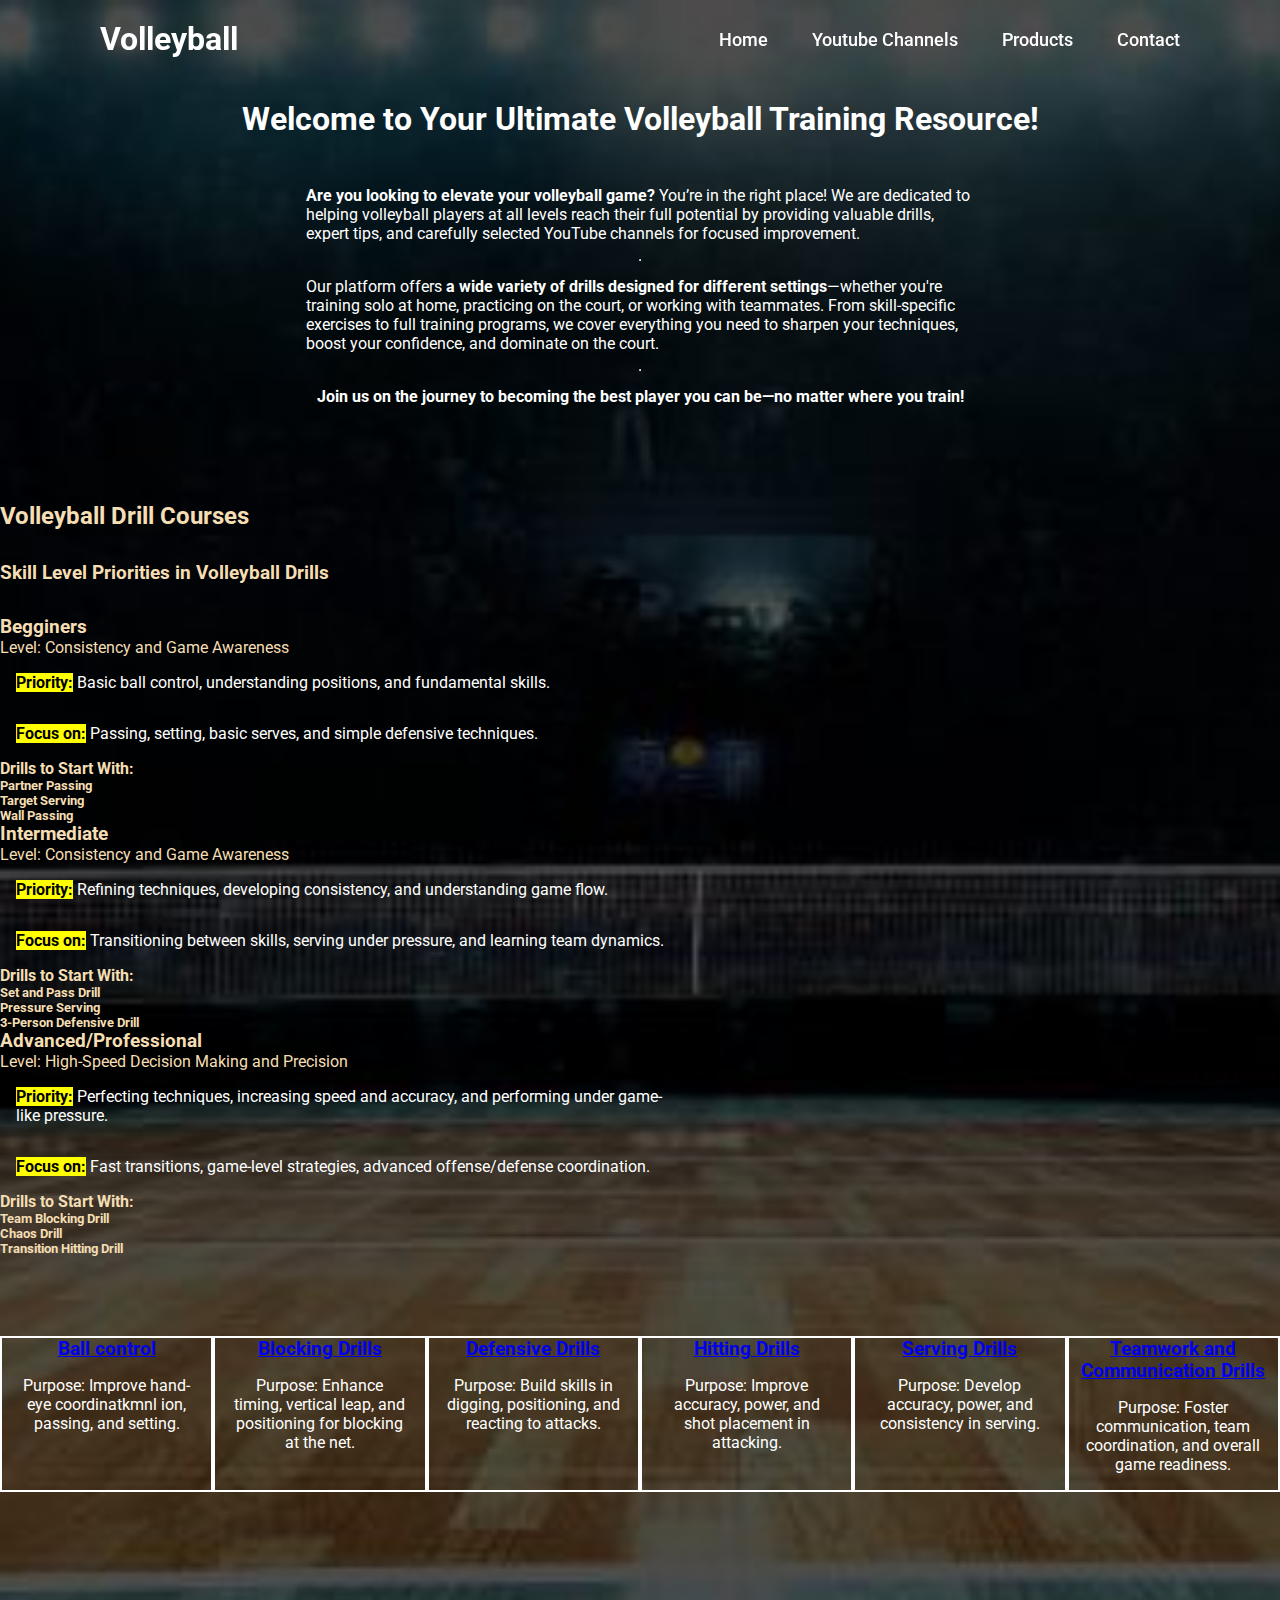
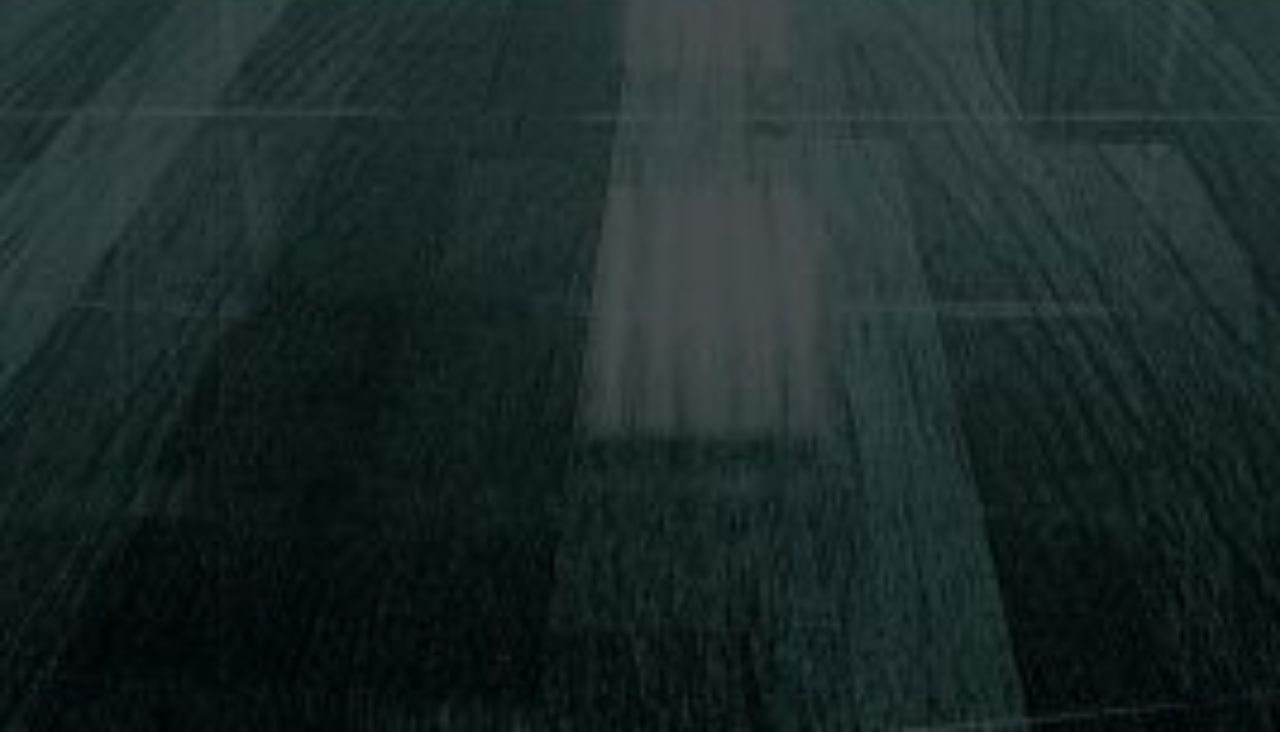
<file: index.html>
<!DOCTYPE html>
<meta charset="utf-8">
<title>Redirecting to https://example.com/</title>
<meta http-equiv="refresh" content="0; URL=https://miskovalenta.github.io/PVA/html/">
<link rel="canonical" href="https://miskovalenta.github.io/PVA/html/">
</file>
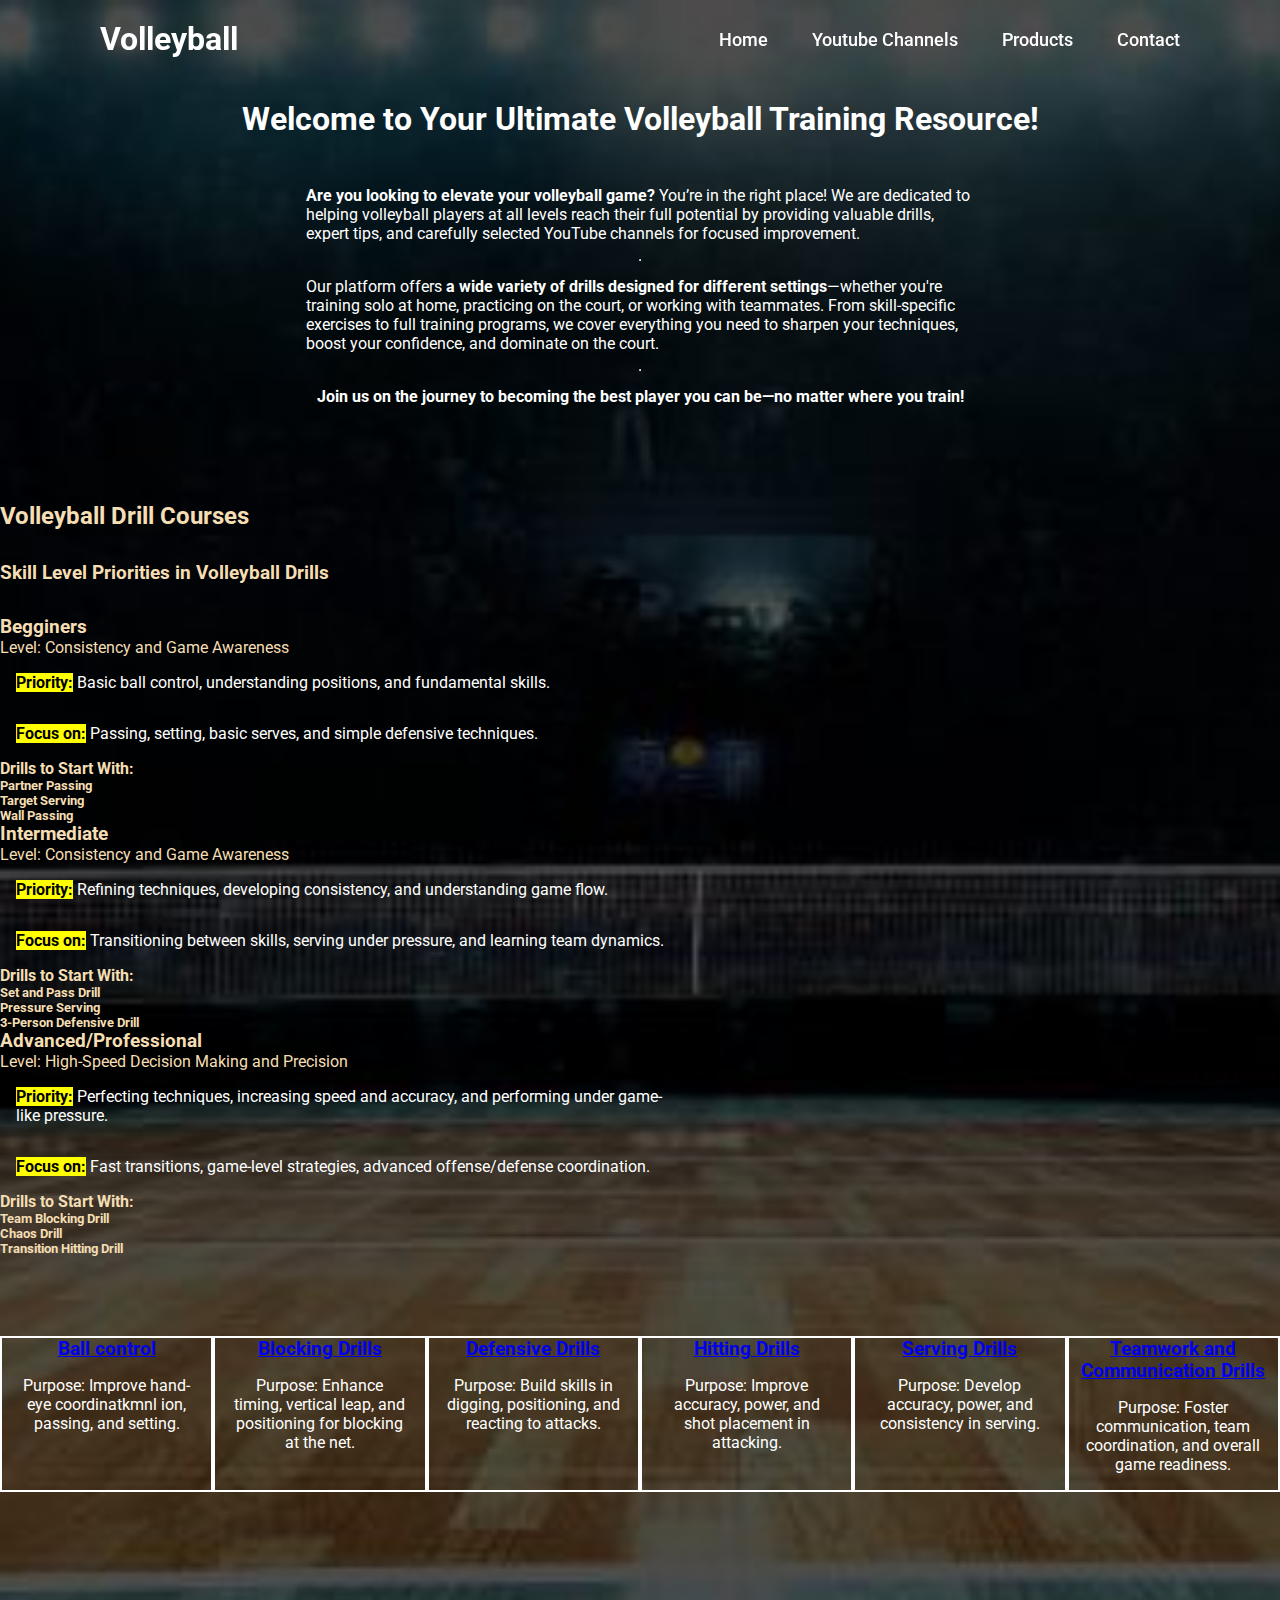
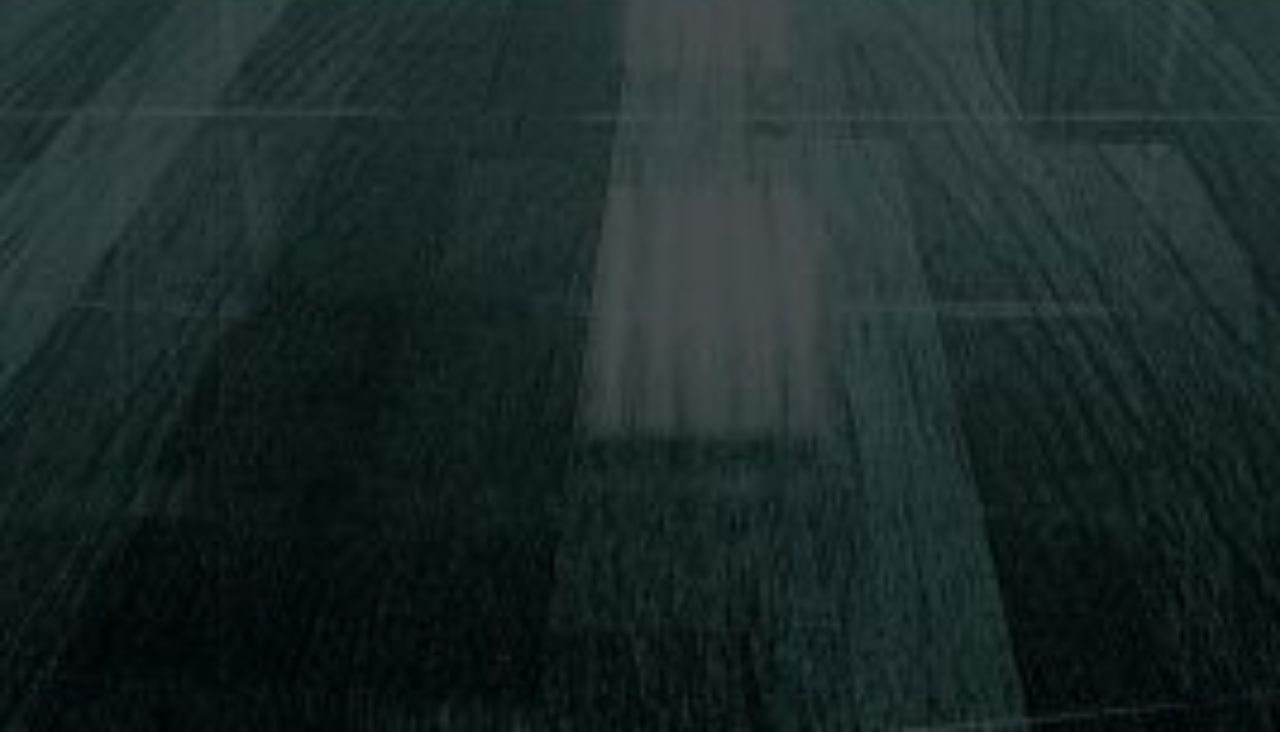
<file: html/index.html>
<!DOCTYPE html>
<html lang="en">

<head>
  <meta charset="UTF-8">
  <meta name="viewport" content="width=device-width, initial-scale=1.0">

  <link rel="stylesheet" href="https://cdnjs.cloudflare.com/ajax/libs/font-awesome/6.6.0/css/all.min.css"
    integrity="sha512-Kc323vGBEqzTmouAECnVceyQqyqdsSiqLQISBL29aUW4U/M7pSPA/gEUZQqv1cwx4OnYxTxve5UMg5GT6L4JJg=="
    crossorigin="anonymous" referrerpolicy="no-referrer" />
  <link rel="preconnect" href="https://fonts.googleapis.com">
  <link rel="preconnect" href="https://fonts.gstatic.com" crossorigin>
  <link
    href="https://fonts.googleapis.com/css2?family=Roboto:ital,wght@0,100;0,300;0,400;0,500;0,700;0,900;1,100;1,300;1,400;1,500;1,700;1,900&display=swap"
    rel="stylesheet">


  <link rel="stylesheet" href="../styles/header.css">
  <link rel="stylesheet" href="../styles/main.css">

  <title>Volleyball Country</title>

</head>

<body>

  <header class="header">
    <a href="index.html" class="logo">Volleyball</a>

    <nav class="navbar">
      <a href="index.html">Home</a>
      <a href="youtube-ch.html">Youtube Channels</a>
      <a href="products.html">Products</a>
      <a href="contact.html">Contact</a>
    </nav>
  </header>

  <main class="main">
    <div class="container-introduction">
      <h1>Welcome to Your Ultimate Volleyball Training Resource!</h1>
      <p>
        <strong>Are you looking to elevate your volleyball game?</strong> You’re in the right place! We are dedicated to
        helping volleyball players at all levels reach their full potential by providing valuable drills, expert tips,
        and carefully selected YouTube channels for focused improvement.
      </p>
      <hr>
      <p>
        Our platform offers <strong>a wide variety of drills designed for different settings</strong>—whether you're
        training solo at home, practicing on the court, or working with teammates. From skill-specific exercises to full
        training programs, we cover everything you need to sharpen your techniques, boost your confidence, and dominate
        on the court.
      </p>
      <hr>
      <p>
        <strong>Join us on the journey to becoming the best player you can be—no matter where you train!</strong>
      </p>
    </div>

    <div class="container-skill">
      <h2>Volleyball Drill Courses</h2>
      <p></p>
      <h3>Skill Level Priorities in Volleyball Drills</h3>
      <p></p>
      <ol>
        <h3>
          <li>Begginers</li>
        </h3>
        <ol>Level: Consistency and Game Awareness</ol>
        <p><mark><strong>Priority:</strong></mark> Basic ball control, understanding positions, and fundamental skills.
        </p>
        <p><mark><strong>Focus on:</strong></mark> Passing, setting, basic serves, and simple defensive techniques.</p>
        <h4>Drills to Start With:</h4>
        <ul>
          <h5>Partner Passing</h5>
        </ul>
        <ul>
          <h5>Target Serving</h5>
        </ul>
        <ul>
          <h5>Wall Passing</h5>
        </ul>
        <h3>
          <li>Intermediate</li>
        </h3>
        <ol>Level: Consistency and Game Awareness</ol>
        <p><mark><strong>Priority:</strong></mark> Refining techniques, developing consistency, and understanding game
          flow.</p>
        <p><mark><strong>Focus on:</strong></mark> Transitioning between skills, serving under pressure, and learning
          team dynamics.</p>
        <h4>Drills to Start With:</h4>
        <ul>
          <h5>Set and Pass Drill</h5>
        </ul>
        <ul>
          <h5>Pressure Serving</h5>
        </ul>
        <ul>
          <h5>3-Person Defensive Drill</h5>
        </ul>
        <h3>
          <li>Advanced/Professional</li>
        </h3>
        <ol>Level: High-Speed Decision Making and Precision</ol>
        <p><mark><strong>Priority:</strong></mark> Perfecting techniques, increasing speed and accuracy, and performing
          under game-like
          pressure.</p>
        <p><mark><strong>Focus on:</strong></mark> Fast transitions, game-level strategies, advanced offense/defense
          coordination.</p>
        <h4>Drills to Start With:</h4>
        <ul>
          <h5>Team Blocking Drill</h5>
        </ul>
        <ul>
          <h5>Chaos Drill</h5>
        </ul>
        <ul>
          <h5>Transition Hitting Drill</h5>
        </ul>
      </ol>
    </div>
    <div class="container-drills">
      <div class="container-ball_control">
        <h3><a href="../drills/ball_control.html">Ball control</a></h3>
        <p>Purpose: Improve hand-eye coordinatkmnl ion, passing, and setting.</p>
      </div>
      <div class="container-blocking_drills">
        <h3><a href="../drills/blockingdrills.html">Blocking Drills</a></h3>
        <p>Purpose: Enhance timing, vertical leap, and positioning for blocking at the net.</p>
      </div>
      <div class="container-defensive_drills">
        <h3><a href="../drills/defensivedrills.html">Defensive Drills</a></h3>
        <p>Purpose: Build skills in digging, positioning, and reacting to attacks.</p>
      </div>
      <div class="container-hitting_drills">
        <h3><a href="../drills/hittingdrills.html">Hitting Drills</a></h3>
        <p>Purpose: Improve accuracy, power, and shot placement in attacking.</p>
      </div>
      <div class="container-serving_drills">
        <h3><a href="../drills/servingdrills.html">Serving Drills</a></h3>
        <p>Purpose: Develop accuracy, power, and consistency in serving.</p>
      </div>
      <div class="container-teamwork">
        <H3><a href="../drills/teamworkandcommunicationdrills.html">Teamwork and Communication Drills</a></H3>
        <p>Purpose: Foster communication, team coordination, and overall game readiness.</p>
      </div>
    </div>

  </main>

</body>

</html>
</file>
<file: styles/header.css>
*{
  margin: 0;
  padding: 0;
  box-sizing: border-box;
  font-family: Roboto;
}

body{
  min-height: 100vh;
  background: url("../photos/background1.jpeg") no-repeat;
  background-size: cover;
  background-position: center;
}

.header{
  position: fixed;
  top: 0;
  left: 0;
  width: 100%;
  padding: 20px 100px;
  background: transparent;
  display: flex;
  justify-content: space-between;
  align-items: center;
  z-index: 100;
}

.logo{
  font-size: 32px;
  color: #fff;
  text-decoration: none;
  font-weight: 700;
}

.navbar a{
  position: relative;
  font-size: 18px;
  color: #fff;
  font-weight: 500;
  text-decoration: none;
  margin-left: 40px;
}

.navbar a:before{
  content: "";
  position: absolute;
  top: 100%;
  left: 0;
  width: 0;
  height: 2px;
  background: #fff;
  transition: .3s;
}

.navbar a:hover:before{
  width: 100%;
}
</file>
<file: styles/main.css>
.main{
  margin-top: 100px;
}

.container-introduction{
  display: grid;
  place-items: center;
}

h1{
  padding-bottom: 1em;
  font-family: Roboto;
  font-weight: 700;
  color: white;
}
p{
  max-width: 700px;
  padding: 1em;
  font-family: Roboto;
  font-weight: 400;
  color: white;
}

.container-skill{
  color: wheat;
  margin-top: 5em;
}

.container-drills{
  display: grid;
  margin-top: 5em;
  grid-template-rows: 1fr 1fr 1fr 1fr 1fr 1fr;
  grid-template-columns: 1fr 1fr 1fr 1fr 1fr 1fr;
}
.container-ball_control,
.container-blocking_drills,
.container-defensive_drills,
.container-hitting_drills,
.container-serving_drills,
.container-teamwork{
  text-align: center;
  border: 2px solid white;
  max-width: 300px;
  margin-bottom: 10px;
}
</file>
